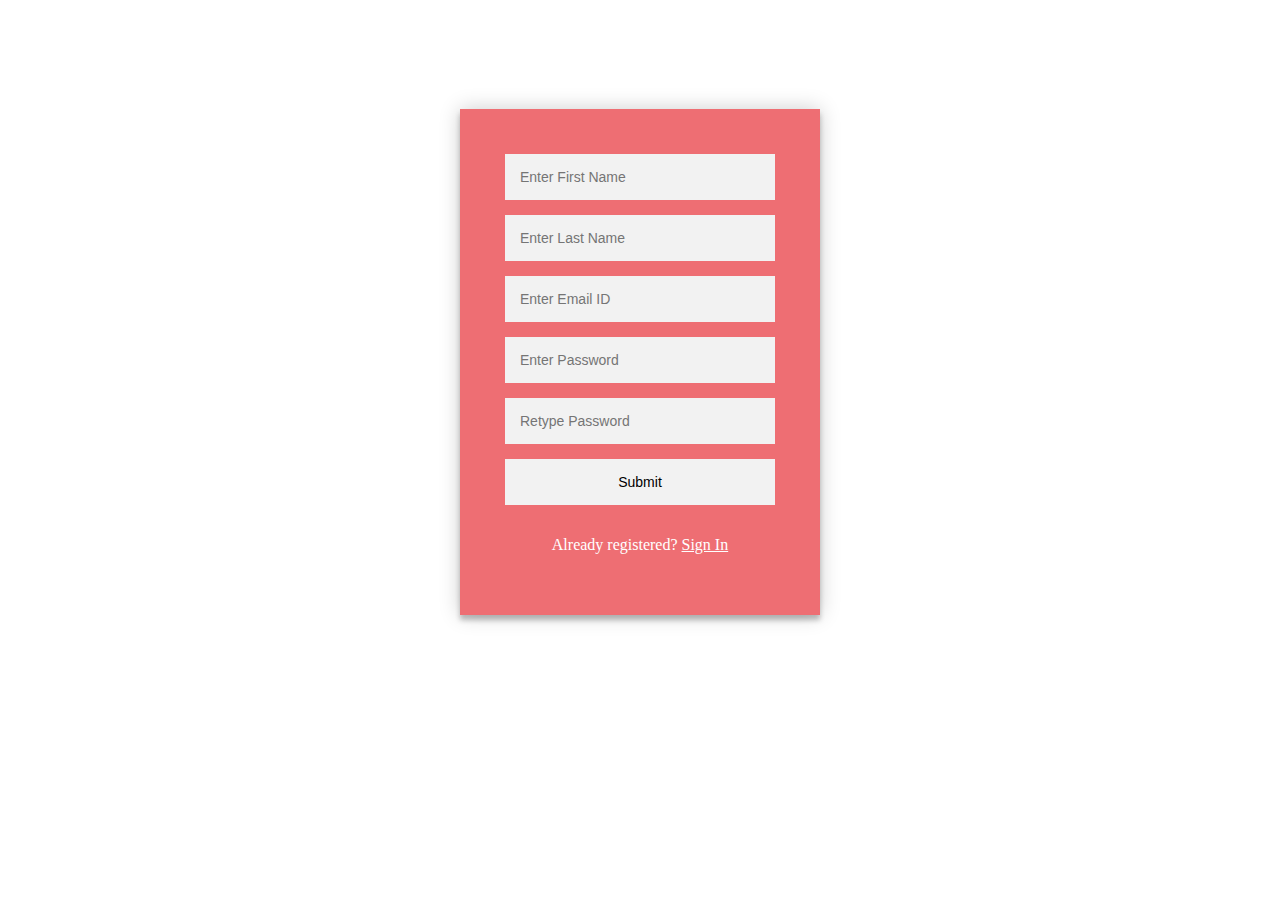
<file: Inscription.html>
<!DOCTYPE html>
<html>
<head>
<meta charset="ISO-8859-1">
<title>Register</title>
<link rel="stylesheet" href="inscription.css">
</head>
<body>

    <div class="login-page">
        <div class="form">
            <form id="myForm" action="/user_create" onsubmit="return closeSelf(this)" method="POST">
                    <div class="registerbox">
                        <form action="/user_create" method="POST">
                            <input type="text" name="fname" placeholder="Enter First Name" required>
                            <input type="text" name="lname" placeholder="Enter Last Name" required>
                             <input type="text" name="email" placeholder="Enter Email ID"  pattern="[a-z0-9._%+-]+@[a-z0-9.-]+\.[a-z]{2,4}$"  required>
                             <input type="password" id="txtPassword" name="pass1" placeholder="Enter Password" required>
                            <input type="password" id="txtConfirmPassword" name="pass2" placeholder="Retype Password" required>
                            <input class="but" type="submit" id="btnSubmit" value="Submit" onclick="return Validate()" />
                            <p class="message">Already registered? <a class="link" href="login.html">Sign In</a></p>
                </div>
            </form>
        </div>
      </div>




	<script type="text/javascript">
		function Validate() {
			var password = document.getElementById("txtPassword").value;
			var confirmPassword = document.getElementById("txtConfirmPassword").value;
			if (password != confirmPassword) {
				alert("Passwords do not match.");
				return false;
			}
			return true;
		}

        function closeSelf (f) {
            f.submit();
            window.close();
        }
	</script>
   
  </body>
</html>
</file>
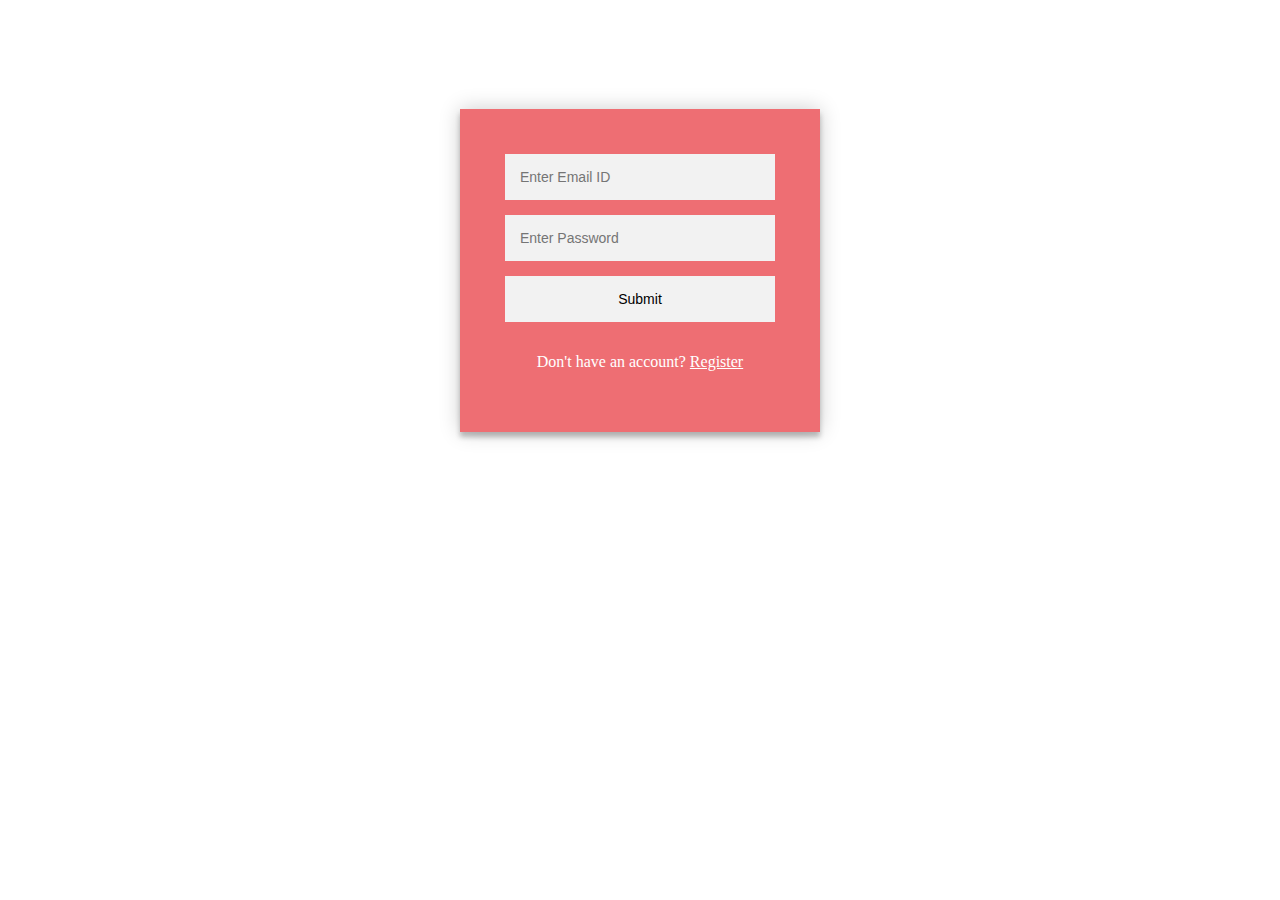
<file: login.html>
<!DOCTYPE html>
<html>
<head>
<meta charset="ISO-8859-1">
<title>Register</title>
<link rel="stylesheet" href="login.css">
</head>
<body>

    <div class="login-page">
        <div class="form">
            <form id="myForm" action="/user_create" onsubmit="return closeSelf(this)" method="POST">
                    <div class="registerbox">
                        <form action="/user_create" method="POST">
                            <input type="text" name="email" placeholder="Enter Email ID"  pattern="[a-z0-9._%+-]+@[a-z0-9.-]+\.[a-z]{2,4}$"  required>
                             <input type="password" id="txtPassword" name="pass1" placeholder="Enter Password" required>
                            <input class="but" type="submit" id="btnSubmit" value="Submit" onclick="return Validate()"/>
                            <p class="message">Don't have an account? <a class="link" href="inscription.html">Register</a></p>
                </div>
            </form>
        </div>
      </div>




	<script type="text/javascript">
		function Validate() {
			var password = document.getElementById("txtPassword").value;
			var confirmPassword = document.getElementById("txtConfirmPassword").value;
			if (password != confirmPassword) {
				alert("Passwords do not match.");
				return false;
			}
			return true;
		}
        
        function closeSelf (f) {
            f.submit();
            window.close();
        }
	</script>
   
  </body>
</html>
</file>
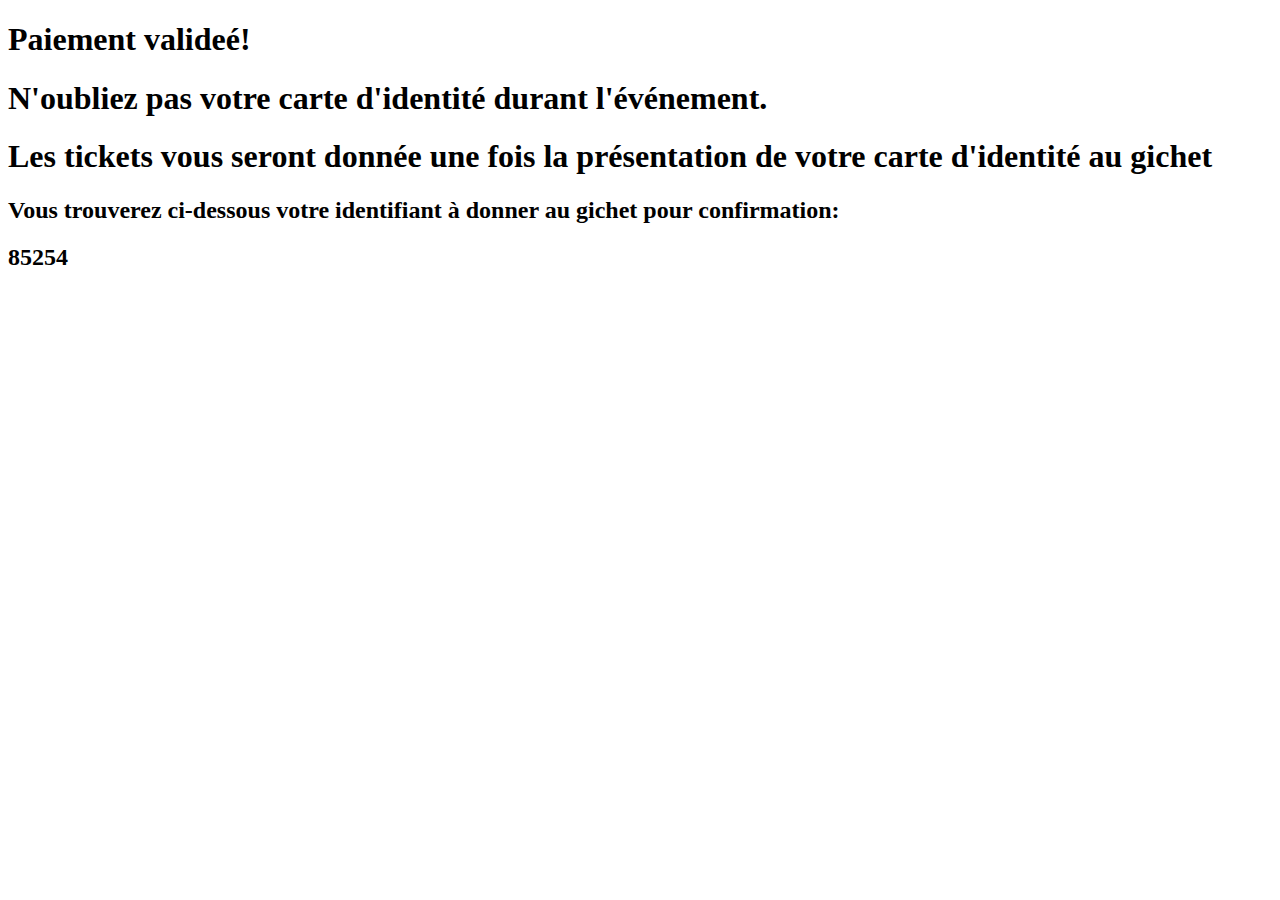
<file: Pay.html>
<!DOCTYPE html>
<html>
<head>
<title>payment page</title>

</head>
<body>
    <h1>Paiement valideé!</h1>
    <h1>N'oubliez pas votre carte d'identité durant l'événement.</h1>
    <h1>Les tickets vous seront donnée une fois la présentation de votre carte d'identité au gichet</h1>
    <h2>Vous trouverez ci-dessous votre identifiant à donner au gichet pour confirmation:</h2>
        <h2 id="demo"></h2>
        <script>
        document.getElementById("demo").innerHTML =
        Math.floor(Math.random() * 100000);
        </script>
</body>
</html>
</file>
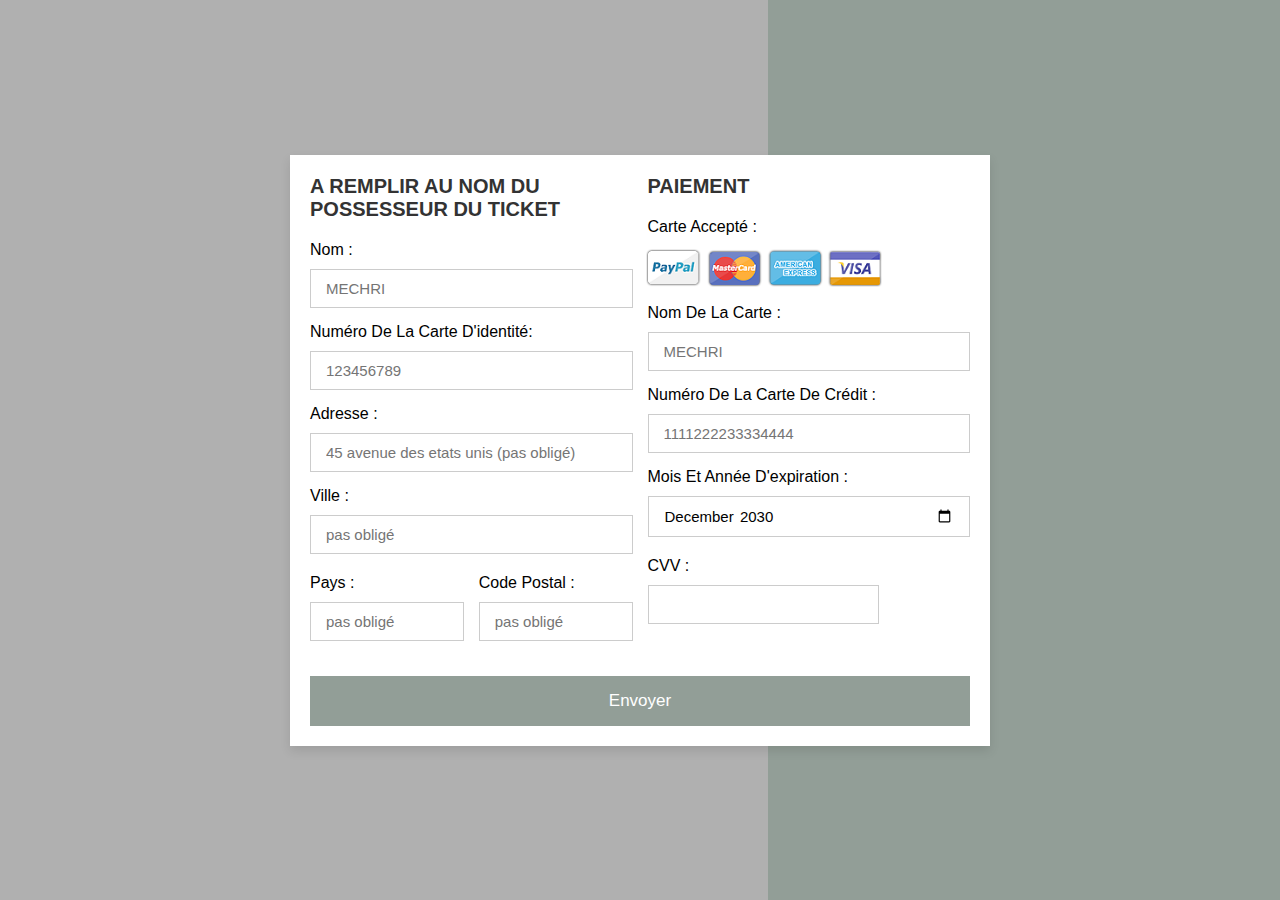
<file: payment.html>
<!DOCTYPE html>
<html lang="en">
<head>
    <meta charset="UTF-8">
    <meta http-equiv="X-UA-Compatible" content="IE=edge">
    <meta name="viewport" content="width=device-width, initial-scale=1.0">
    <!-- custom css file link  -->
    <link rel="stylesheet" href="pay.css">

</head>
<body>

<div class="container">

    <form id="ismForm" name="myForm" action="transition.html" onsubmit="return validateForm()"  method="post" required>

        <div class="row">

            <div class="col">

                <h3 class="title">A remplir au nom du possesseur du ticket</h3>

                <div class="inputBox">
                    <span>Nom :</span>
                    <input name="LN&FN" type="text" placeholder="MECHRI" pattern="[A-Z]{2,25}" title="2 à 25 lettres en majuscules" >
                </div>
                <div class="inputBox">
                    <span>Numéro de la Carte d'identité:</span>
                    <input name="idCard" type="numéro carte d'identité" placeholder="123456789" pattern="^[a-zA-Z,]*${1,25}" >
                </div>
                <div class="inputBox">
                    <span>Adresse :</span>
                    <input type="text" placeholder="45 avenue des etats unis (pas obligé)" >
                </div>
                <div class="inputBox">
                    <span>Ville :</span>
                    <input type="text" placeholder="pas obligé" >
                </div>

                <div class="flex">
                    <div class="inputBox">
                        <span>Pays :</span>
                        <input type="text" placeholder="pas obligé" >
                    </div>
                    <div class="inputBox">
                        <span>Code Postal :</span>
                        <input type="text" placeholder="pas obligé" >
                    </div>
                </div>

            </div>

            <div class="col">

                <h3 class="title">Paiement</h3>

                <div class="inputBox">
                    <span>Carte accepté :</span>
                    <img src="assets/images/card_img.png" >
                </div>
                <div class="inputBox">
                    <span>Nom de la carte :</span>
                    <input name="nameee" type="text" placeholder="MECHRI" pattern="[A-Z]{4,25}" title="1 à 25 lettres en majuscules"  >
                </div>
                <div class="inputBox">
                    <span>Numéro de la carte de crédit :</span>
                    <input name ="numero" type="text" placeholder="1111222233334444" pattern="[0-9]{16}" title="16 chiffres recquis" >
                </div>
                <div class="inputBox">
                    <span>Mois et Année d'expiration :</span>
                    <input type="month" name="name" min="2022-06" value="2030-12">
                    <!--<input name = "mois" type="text" placeholder="janvier" pattern="[a-z]{1,25}" title="Lettres en minuscule">-->
                </div>

                <div class="flex">
                    <!--<div class="inputBox">
                        <span>Année d'expiration :</span>
                        <input name="annee" type="text" placeholder="2022" pattern="[0-9]{4}" title="Année en 4 chiffres" >
                    </div>-->
                    <div class="inputBox">
                        <span>CVV :</span>
                        <input name="cvv" type="text" pattern="[0-9]{3}" title="Cvv en trois chiffres">
                    </div>
                </div>

            </div>
    </form>
    <input class="send" type="submit" value="Envoyer" >

</div>

</body>
<script>
    function validateForm() {
  var a = document.forms["myForm"]["cvv"].value;
  //var b = document.forms["myForm"]["annee"].value;
  //var c = document.forms["myForm"]["mois"].value;
  var d = document.forms["myForm"]["nameee"].value;
  var e = document.forms["myForm"]["numero"].value;
  var f = document.forms["myForm"]["LN&FN"].value;
  var g = document.forms["myForm"]["idCard"].value;
  if (a == "" || a == null) {
    alert("CVV doit être rempli");
    return false;
  }
  /*if (b == "" || b == null) {
    alert("Year must be filled out");
    return false;
  }
  /*if (c == "" || c == null) {
    alert("Month must be filled out");
    return false;
  }*/
  if (d == "" || d == null) {
    alert("Nom de la carte doit être rempli");
    return false;
  }
  if (e == "" || e == null) {
    alert("Numéro de la carte bancaire doit être rempli");
    return false;
  }
  if (f == "" || f == null) {
    alert("Nom doit être rempli");
    return false;
  }
  if (g == "" || g == null) {
    alert("numéro de la carte d'identité doit être rempli");
    return false;
  }
  document.getElementById("ismForm").submit();

}
</script>
</html>
</file>
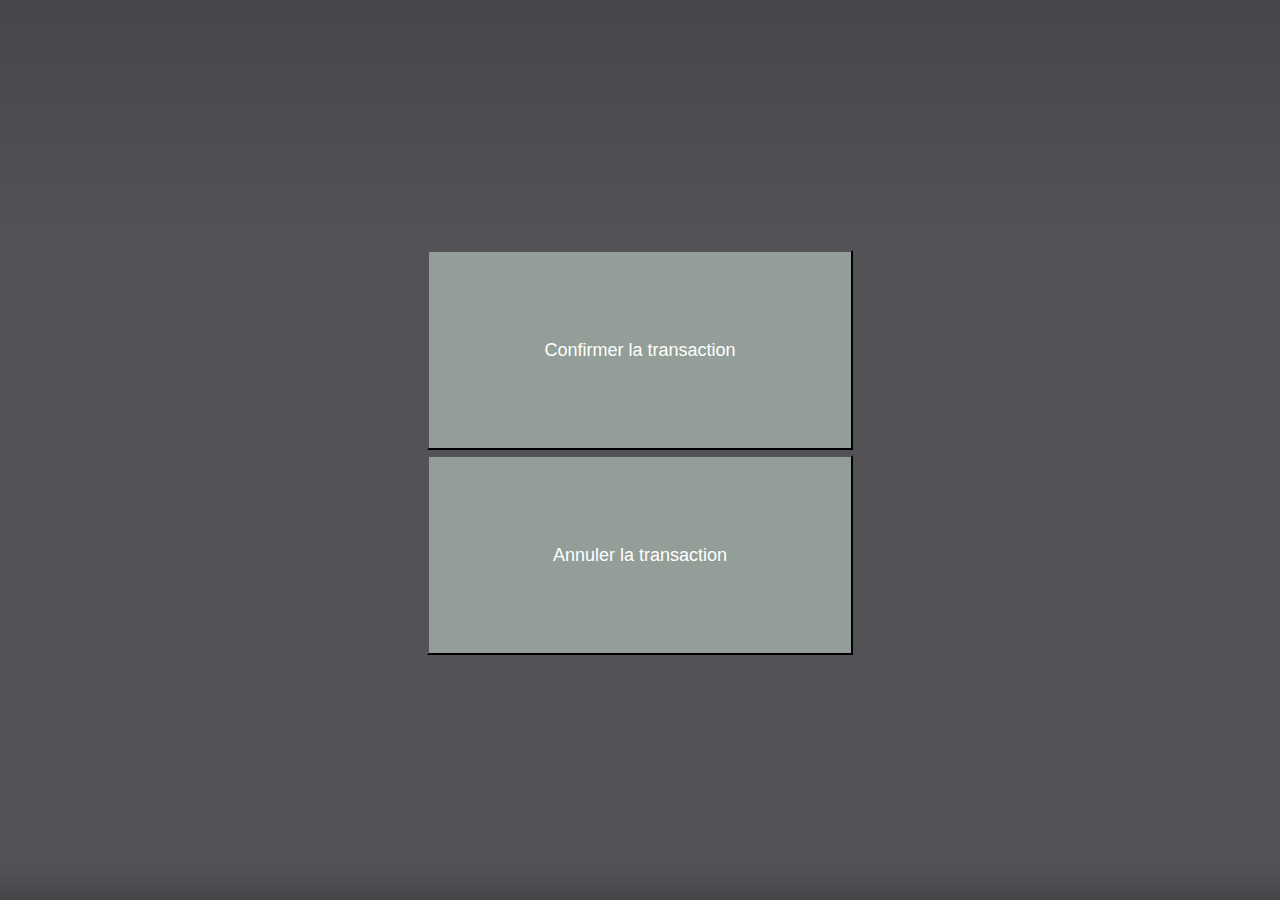
<file: transition.html>
<!DOCTYPE html>
<html>
<head>
<title>Attente de la validation de la transaction</title>
<link rel="stylesheet" href="transition.css">
</head>
<body>
    <div id="first">
        <button  class="btn" onclick="Message()">Confirmer la transaction </button>
        <input  class="btn1" type = "button" value = "Annuler la transaction"  onclick = "history.back()">
    </div>
    <div id="second" class="container">
        <div class="yellow"></div>
        <div class="red"></div>
        <div class="blue"></div>
        <div class="violet"></div>
    </div>
        <!--<button class="btn2 "id="third" action="Pay.html">YOUR LINK</button>-->
        <form  id="third" action="Pay.html">
            <input class="btn2" type="submit" value="Votre transaction" />
        </form>
    <script>
        first.onclick = (function(){
        first.style.display = "none"
        second.style.display = "block"
            setTimeout(function(){
                second.style.display = "none"
                third.style.display = "block"
            },6000)
    })

    function Message() {
       var msg="Patientez le temps que votre transaction se termine, vous serez redirigé vers le lien qui concerne votre paiement";
       console.log(msg)
       alert(msg);
   }
    </script>
</body>
</html>
</file>
<file: inscription.css>
.login-page {
    width: 360px;
    padding: 8% 0 0;
    margin: auto;
  }
  .form {
    position: relative;
    z-index: 1;
    background: #ee6e73;
    max-width: 360px;
    margin: 0 auto 100px;
    padding: 45px;
    text-align: center;
    box-shadow: 0 0 20px 0 rgba(0, 0, 0, 0.2), 0 5px 5px 0 rgba(0, 0, 0, 0.24);
  }
  .form input {
    font-family: "Roboto", sans-serif;
    outline: 0;
    background: #f2f2f2;
    width: 100%;
    border: 0;
    margin: 0 0 15px;
    padding: 15px;
    box-sizing: border-box;
    font-size: 14px;
  }
  .form button {
    font-family: "Roboto", sans-serif;
    text-transform: uppercase;
    outline: 0;
    background: #4CAF50;
    width: 100%;
    border: 0;
    padding: 15px;
  }

 .but:hover{
      color: #ee6e73;
  }

  .message{
      color: white;
  }

  .link{
      color: white;
  }

  .link:hover{
      color: #393636;
  }
</file>
<file: login.css>
.login-page {
    width: 360px;
    padding: 8% 0 0;
    margin: auto;
  }
  .form {
    position: relative;
    z-index: 1;
    background: #ee6e73;
    max-width: 360px;
    margin: 0 auto 100px;
    padding: 45px;
    text-align: center;
    box-shadow: 0 0 20px 0 rgba(0, 0, 0, 0.2), 0 5px 5px 0 rgba(0, 0, 0, 0.24);
  }
  .form input {
    font-family: "Roboto", sans-serif;
    outline: 0;
    background: #f2f2f2;
    width: 100%;
    border: 0;
    margin: 0 0 15px;
    padding: 15px;
    box-sizing: border-box;
    font-size: 14px;
  }
  .form button {
    font-family: "Roboto", sans-serif;
    text-transform: uppercase;
    outline: 0;
    background: #4CAF50;
    width: 100%;
    border: 0;
    padding: 15px;
  }

 .but:hover{
      color: #ee6e73;
  }

  .but:hover{
    color: #ee6e73;
}

.message{
    color: white;
}

.link{
    color: white;
}

.link:hover{
    color: #393636;
}
</file>
<file: pay.css>
*{
  font-family: 'Poppins', sans-serif;
  margin:0; padding:0;
  box-sizing: border-box;
  outline: none; border:none;
  text-transform: capitalize;
  transition: all .2s linear;
}

.container{
  display: flex;
  justify-content: center;
  align-items: center;
  padding:25px;
  min-height: 100vh;
  background: linear-gradient(90deg, #b0b0b0 60%, #929e97 40.1%);
}

.container form{
  padding:20px;
  width:700px;
  background: #fff;
  box-shadow: 0 5px 10px rgba(0,0,0,.1);
}

.container form .row{
  display: flex;
  flex-wrap: wrap;
  gap:15px;
}

.container form .row .col{
  flex:1 1 250px;
}

.container form .row .col .title{
  font-size: 20px;
  color:#333;
  padding-bottom: 5px;
  text-transform: uppercase;
}

.container form .row .col .inputBox{
  margin:15px 0;
}

.container form .row .col .inputBox span{
  margin-bottom: 10px;
  display: block;
}

.container form .row .col .inputBox input{
  width: 100%;
  border:1px solid #ccc;
  padding:10px 15px;
  font-size: 15px;
  text-transform: none;
}

.container form .row .col .inputBox input:focus{
  border:1px solid #000;
}

.container form .row .col .flex{
  display: flex;
  gap:15px;
}

.container form .row .col .flex .inputBox{
  margin-top: 5px;
}

.container form .row .col .inputBox img{
  height: 34px;
  margin-top: 5px;
  filter: drop-shadow(0 0 1px #000);
}
.container .send{
  width: 100%;
  height: 50px;
  padding:12px;
  font-size: 17px;
  background: #929e97 40.1%;
  color:#fff;
  margin-top: 5px;
  cursor: pointer;
}

.container .send:hover{
  background: #2ecc71;
  transition-duration: 4s;
}
#second, #third {
  display: none
 }
</file>
<file: transition.css>
.btn {
    width: 100%;
    height: 200px;
    padding:12px;
    font-size: 17px;
    background: #929e97 40.1%;
    color:#fff;
    margin-top: 5px;
    cursor: pointer;
    font-size: large;
  }
  .btn1 {
    width: 100%;
    height: 200px;
    padding:12px;
    font-size: 17px;
    background: #929e97 40.1%;
    color:#fff;
    margin-top: 5px;
    cursor: pointer;
    font-size: large;
  }
  .btn2 {
    width: 1000px;
    height: 200px;
    padding:12px;
    font-size: 17px;
    background: #929e97 40.1%;
    color:#fff;
    margin-top: 5px;
    cursor: pointer;
    font-size: large;
  }

  .btn2:hover{
    background: #2ecc71;
  }

.btn:hover{
    background: #2ecc71;
  }
  .btn1:hover{
    background: #2ecc71;
  }


 #second, #third {
    display: none
   }

   :root {
    --yellow: #2ecc71;
    --red: #2ecc71;
    --blue: #2ecc71;
    --violet: #2ecc71;
  }
    body {
    margin: 0;
    display: flex;
    justify-content: center;
    align-items: center;
    height: 100vh;
    background-color: #525257;
    background-image: linear-gradient(180deg, rgba(0,0,0,0.15) 0%, rgba(0,153,212,0) calc(15% + 100px), rgba(0,99,138,0) calc(85% + 100px), rgba(0,0,0,0.15) 100%);
  }
  div.container {
    display: flex;
    justify-content: center;
    align-items: center;
  }
  div > div {
    width: 50px;
    height: 3vw;
    border-radius: 100%;
    margin: 2vw;
    background-image: linear-gradient(145deg, rgba(255,255,255,0.5) 0%, rgba(0,0,0,0) 100%);
    animation: bounce 1.5s 0.5s linear infinite;
  }
  .yellow {
    background-color: var(--yellow);
  }
  
  .red {
    background-color: var(--red);
    animation-delay: 0.1s;
  }
  
  .blue {
    background-color: var(--blue);
    animation-delay: 0.2s;
  }
  
  .violet {
    background-color: var(--violet);
    animation-delay: 0.3s;
  }
  
  @keyframes bounce {
    0%, 50%, 100% {
      transform: scale(1);
      filter: blur(0px);
    }
    25% {
      transform: scale(0.6);
      filter: blur(3px);
    }
    75% {
      filter: blur(3px);
      transform: scale(1.4);
    }
  }
</file>
